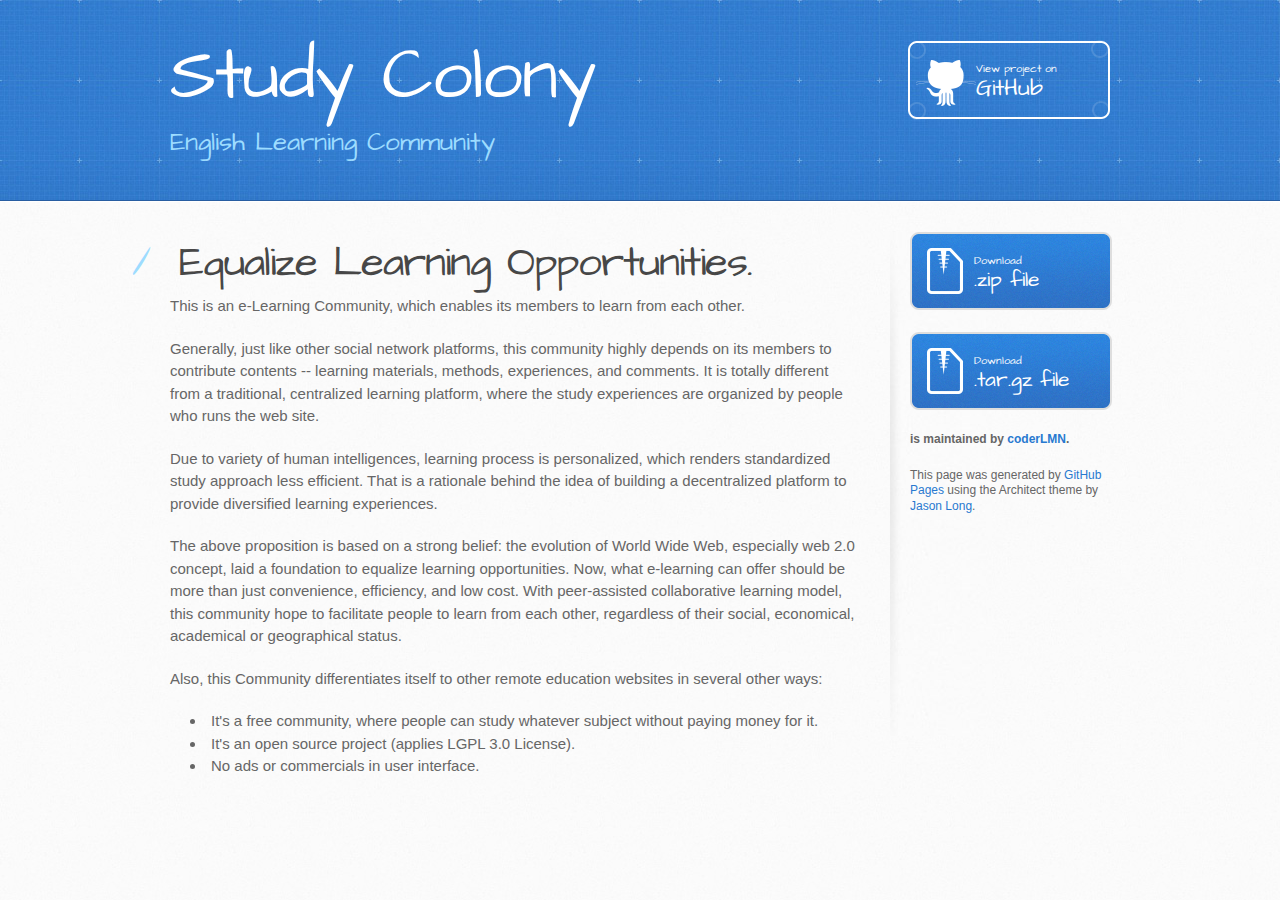
<file: index.html>
<!DOCTYPE html>
<html>
  <head>
    <meta charset='utf-8'>
    <meta http-equiv="X-UA-Compatible" content="chrome=1">
    <meta name="viewport" content="width=device-width, initial-scale=1, maximum-scale=1">
    <link href='https://fonts.googleapis.com/css?family=Architects+Daughter' rel='stylesheet' type='text/css'>
    <link rel="stylesheet" type="text/css" href="stylesheets/stylesheet.css" media="screen" />
    <link rel="stylesheet" type="text/css" href="stylesheets/pygment_trac.css" media="screen" />
    <link rel="stylesheet" type="text/css" href="stylesheets/print.css" media="print" />
    <meta property="qc:admins" content="256006426552456671405261775477" />
    <!--[if lt IE 9]>
    <script src="//html5shiv.googlecode.com/svn/trunk/html5.js"></script>
    <![endif]-->

    <title>Study Colony by coderLMN</title>
  </head>

  <body>
    <header>
      <div class="inner">
        <h1>Study Colony</h1>
        <h2>English Learning Community</h2>
        <a href="https://github.com/coderLMN/ELO" class="button"><small>View project on</small>GitHub</a>
      </div>
    </header>

    <div id="content-wrapper">
      <div class="inner clearfix">
        <section id="main-content">
          <h1>
<a name="equalize-learning-opportunities" class="anchor" href="#equalize-learning-opportunities"><span class="octicon octicon-link"></span></a>Equalize Learning Opportunities.</h1>

<p>This is an e-Learning Community, which enables its members to learn from each other.</p>

<p>Generally, just like other social network platforms, this community highly depends on its members to contribute contents -- learning materials, methods, experiences, and comments. It is totally different from a traditional, centralized learning platform, where the study experiences are organized by people who runs the web site.</p>

<p>Due to variety of human intelligences, learning process is personalized, which renders standardized study approach less efficient. That is a rationale behind the idea of building a decentralized platform to provide diversified learning experiences.</p>

<p>The above proposition is based on a strong belief: the evolution of World Wide Web, especially web 2.0 concept, laid a foundation to equalize learning opportunities. Now, what e-learning can offer should be more than just convenience, efficiency, and low cost. With peer-assisted collaborative learning model, this community hope to facilitate people to learn from each other, regardless of their social, economical, academical or geographical status.</p>

<p>Also, this Community differentiates itself to other remote education websites in several other ways:</p>

<ul>
<li>It's a free community, where people can study whatever subject without paying money for it.</li>
<li>It's an open source project (applies LGPL 3.0 License).</li>
<li>No ads or commercials in user interface.</li>
</ul>
        </section>

        <aside id="sidebar">
          <a href="https://github.com/coderLMN/ELO/zipball/master" class="button">
            <small>Download</small>
            .zip file
          </a>
          <a href="https://github.com/coderLMN/ELO/tarball/master" class="button">
            <small>Download</small>
            .tar.gz file
          </a>

          <p class="repo-owner"><a href="https://github.com/coderLMN/ELO"></a> is maintained by <a href="https://github.com/coderLMN">coderLMN</a>.</p>

          <p>This page was generated by <a href="https://pages.github.com">GitHub Pages</a> using the Architect theme by <a href="https://twitter.com/jasonlong">Jason Long</a>.</p>
        </aside>
      </div>
    </div>

  
  </body>
</html>
</file>
<file: stylesheets/pygment_trac.css>
.highlight  { background: #ffffff; }
.highlight .c { color: #999988; font-style: italic } /* Comment */
.highlight .err { color: #a61717; background-color: #e3d2d2 } /* Error */
.highlight .k { font-weight: bold } /* Keyword */
.highlight .o { font-weight: bold } /* Operator */
.highlight .cm { color: #999988; font-style: italic } /* Comment.Multiline */
.highlight .cp { color: #999999; font-weight: bold } /* Comment.Preproc */
.highlight .c1 { color: #999988; font-style: italic } /* Comment.Single */
.highlight .cs { color: #999999; font-weight: bold; font-style: italic } /* Comment.Special */
.highlight .gd { color: #000000; background-color: #ffdddd } /* Generic.Deleted */
.highlight .gd .x { color: #000000; background-color: #ffaaaa } /* Generic.Deleted.Specific */
.highlight .ge { font-style: italic } /* Generic.Emph */
.highlight .gr { color: #aa0000 } /* Generic.Error */
.highlight .gh { color: #999999 } /* Generic.Heading */
.highlight .gi { color: #000000; background-color: #ddffdd } /* Generic.Inserted */
.highlight .gi .x { color: #000000; background-color: #aaffaa } /* Generic.Inserted.Specific */
.highlight .go { color: #888888 } /* Generic.Output */
.highlight .gp { color: #555555 } /* Generic.Prompt */
.highlight .gs { font-weight: bold } /* Generic.Strong */
.highlight .gu { color: #800080; font-weight: bold; } /* Generic.Subheading */
.highlight .gt { color: #aa0000 } /* Generic.Traceback */
.highlight .kc { font-weight: bold } /* Keyword.Constant */
.highlight .kd { font-weight: bold } /* Keyword.Declaration */
.highlight .kn { font-weight: bold } /* Keyword.Namespace */
.highlight .kp { font-weight: bold } /* Keyword.Pseudo */
.highlight .kr { font-weight: bold } /* Keyword.Reserved */
.highlight .kt { color: #445588; font-weight: bold } /* Keyword.Type */
.highlight .m { color: #009999 } /* Literal.Number */
.highlight .s { color: #d14 } /* Literal.String */
.highlight .na { color: #008080 } /* Name.Attribute */
.highlight .nb { color: #0086B3 } /* Name.Builtin */
.highlight .nc { color: #445588; font-weight: bold } /* Name.Class */
.highlight .no { color: #008080 } /* Name.Constant */
.highlight .ni { color: #800080 } /* Name.Entity */
.highlight .ne { color: #990000; font-weight: bold } /* Name.Exception */
.highlight .nf { color: #990000; font-weight: bold } /* Name.Function */
.highlight .nn { color: #555555 } /* Name.Namespace */
.highlight .nt { color: #000080 } /* Name.Tag */
.highlight .nv { color: #008080 } /* Name.Variable */
.highlight .ow { font-weight: bold } /* Operator.Word */
.highlight .w { color: #bbbbbb } /* Text.Whitespace */
.highlight .mf { color: #009999 } /* Literal.Number.Float */
.highlight .mh { color: #009999 } /* Literal.Number.Hex */
.highlight .mi { color: #009999 } /* Literal.Number.Integer */
.highlight .mo { color: #009999 } /* Literal.Number.Oct */
.highlight .sb { color: #d14 } /* Literal.String.Backtick */
.highlight .sc { color: #d14 } /* Literal.String.Char */
.highlight .sd { color: #d14 } /* Literal.String.Doc */
.highlight .s2 { color: #d14 } /* Literal.String.Double */
.highlight .se { color: #d14 } /* Literal.String.Escape */
.highlight .sh { color: #d14 } /* Literal.String.Heredoc */
.highlight .si { color: #d14 } /* Literal.String.Interpol */
.highlight .sx { color: #d14 } /* Literal.String.Other */
.highlight .sr { color: #009926 } /* Literal.String.Regex */
.highlight .s1 { color: #d14 } /* Literal.String.Single */
.highlight .ss { color: #990073 } /* Literal.String.Symbol */
.highlight .bp { color: #999999 } /* Name.Builtin.Pseudo */
.highlight .vc { color: #008080 } /* Name.Variable.Class */
.highlight .vg { color: #008080 } /* Name.Variable.Global */
.highlight .vi { color: #008080 } /* Name.Variable.Instance */
.highlight .il { color: #009999 } /* Literal.Number.Integer.Long */

.type-csharp .highlight .k { color: #0000FF }
.type-csharp .highlight .kt { color: #0000FF }
.type-csharp .highlight .nf { color: #000000; font-weight: normal }
.type-csharp .highlight .nc { color: #2B91AF }
.type-csharp .highlight .nn { color: #000000 }
.type-csharp .highlight .s { color: #A31515 }
.type-csharp .highlight .sc { color: #A31515 }
</file>
<file: stylesheets/print.css>
html, body, div, span, applet, object, iframe,
h1, h2, h3, h4, h5, h6, p, blockquote, pre,
a, abbr, acronym, address, big, cite, code,
del, dfn, em, img, ins, kbd, q, s, samp,
small, strike, strong, sub, sup, tt, var,
b, u, i, center,
dl, dt, dd, ol, ul, li,
fieldset, form, label, legend,
table, caption, tbody, tfoot, thead, tr, th, td,
article, aside, canvas, details, embed, 
figure, figcaption, footer, header, hgroup, 
menu, nav, output, ruby, section, summary,
time, mark, audio, video {
  margin: 0;
  padding: 0;
  border: 0;
  font-size: 100%;
  font: inherit;
  vertical-align: baseline;
}
/* HTML5 display-role reset for older browsers */
article, aside, details, figcaption, figure, 
footer, header, hgroup, menu, nav, section {
  display: block;
}
body {
  line-height: 1;
}
ol, ul {
  list-style: none;
}
blockquote, q {
  quotes: none;
}
blockquote:before, blockquote:after,
q:before, q:after {
  content: '';
  content: none;
}
table {
  border-collapse: collapse;
  border-spacing: 0;
}
body {
  font-size: 13px;
  line-height: 1.5; 
  font-family: 'Helvetica Neue', Helvetica, Arial, serif;
  color: #000;
}

a {
  color: #d5000d;
  font-weight: bold;
}

header {
  padding-top: 35px;
  padding-bottom: 10px;
}

header h1 {
  font-weight: bold;
  letter-spacing: -1px;
  font-size: 48px;
  color: #303030;
  line-height: 1.2;
}

header h2 {
  letter-spacing: -1px;
  font-size: 24px;
  color: #aaa;
  font-weight: normal;
  line-height: 1.3;
}
#downloads {
  display: none;
}
#main_content {
  padding-top: 20px;
}

code, pre {
  font-family: Monaco, "Bitstream Vera Sans Mono", "Lucida Console", Terminal;
  color: #222;
  margin-bottom: 30px;
  font-size: 12px;
}

code {
  padding: 0 3px;
}

pre {
  border: solid 1px #ddd;
  padding: 20px;
  overflow: auto;
}
pre code {
  padding: 0;
}

ul, ol, dl {
  margin-bottom: 20px;
}


/* COMMON STYLES */

table {
  width: 100%;
  border: 1px solid #ebebeb;
}

th {
  font-weight: 500;
}

td {
  border: 1px solid #ebebeb;
  text-align: center; 
  font-weight: 300;
}

form {
  background: #f2f2f2;
  padding: 20px;
  
}


/* GENERAL ELEMENT TYPE STYLES */

h1 {
  font-size: 2.8em;
} 

h2 {
  font-size: 22px;
  font-weight: bold;
  color: #303030;
  margin-bottom: 8px;
} 

h3 {
  color: #d5000d;
  font-size: 18px;
  font-weight: bold;
  margin-bottom: 8px;
} 
 
h4 {
  font-size: 16px;
  color: #303030;
  font-weight: bold;
} 

h5 {
  font-size: 1em;
  color: #303030;
} 

h6 {
  font-size: .8em;
  color: #303030;
} 

p {
  font-weight: 300;
  margin-bottom: 20px;
}
 
a {
  text-decoration: none;
}

p a {
  font-weight: 400;
}

blockquote {
  font-size: 1.6em;
  border-left: 10px solid #e9e9e9;
  margin-bottom: 20px;
  padding: 0 0 0 30px;
}

ul li {
  list-style: disc inside;
  padding-left: 20px;
}

ol li {
  list-style: decimal inside;
  padding-left: 3px;
}

dl dd {
  font-style: italic;
  font-weight: 100;
}

footer {
  margin-top: 40px;
  padding-top: 20px;
  padding-bottom: 30px;
  font-size: 13px;
  color: #aaa;
}

footer a {
  color: #666;
}

/* MISC */
.clearfix:after {
  clear: both;
  content: '.';
  display: block;
  visibility: hidden;
  height: 0;
}

.clearfix {display: inline-block;}
* html .clearfix {height: 1%;}
.clearfix {display: block;}
</file>
<file: stylesheets/stylesheet.css>
/* http://meyerweb.com/eric/tools/css/reset/ 
   v2.0 | 20110126
   License: none (public domain)
*/
html, body, div, span, applet, object, iframe,
h1, h2, h3, h4, h5, h6, p, blockquote, pre,
a, abbr, acronym, address, big, cite, code,
del, dfn, em, img, ins, kbd, q, s, samp,
small, strike, strong, sub, sup, tt, var,
b, u, i, center,
dl, dt, dd, ol, ul, li,
fieldset, form, label, legend,
table, caption, tbody, tfoot, thead, tr, th, td,
article, aside, canvas, details, embed, 
figure, figcaption, footer, header, hgroup, 
menu, nav, output, ruby, section, summary,
time, mark, audio, video {
	margin: 0;
	padding: 0;
	border: 0;
	font-size: 100%;
	font: inherit;
	vertical-align: baseline;
}
/* HTML5 display-role reset for older browsers */
article, aside, details, figcaption, figure, 
footer, header, hgroup, menu, nav, section {
	display: block;
}
body {
	line-height: 1;
}
ol, ul {
	list-style: none;
}
blockquote, q {
	quotes: none;
}
blockquote:before, blockquote:after,
q:before, q:after {
	content: '';
	content: none;
}
table {
	border-collapse: collapse;
	border-spacing: 0;
}

/* LAYOUT STYLES */
body {
  font-size: 15px;
  line-height: 1.5; 
  background: #fafafa url(../images/body-bg.jpg) 0 0 repeat;
  font-family: 'Helvetica Neue', Helvetica, Arial, serif;
  font-weight: 400;
  color: #666;
}

a {
  color: #2879d0;
}
a:hover {
  color: #2268b2;
}

header {
  padding-top: 40px;
  padding-bottom: 40px;
  font-family: 'Architects Daughter', 'Helvetica Neue', Helvetica, Arial, serif; 
  background: #2e7bcf url(../images/header-bg.jpg) 0 0 repeat-x;
  border-bottom: solid 1px #275da1;
}

header h1 {
  letter-spacing: -1px;
  font-size: 72px;
  color: #fff;
  line-height: 1;
  margin-bottom: 0.2em;
  width: 540px;
}

header h2 {
  font-size: 26px;
  color: #9ddcff;
  font-weight: normal;
  line-height: 1.3;
  width: 540px;
  letter-spacing: 0;
}

.inner {
  position: relative;
  width: 940px;
  margin: 0 auto;
}

#content-wrapper {
  border-top: solid 1px #fff;
  padding-top: 30px;
}

#main-content {
  width: 690px;
  float: left;
}

#main-content img {
  max-width: 100%;
}

aside#sidebar {
  width: 200px;
  padding-left: 20px;
  min-height: 504px;
  float: right;
  background: transparent url(../images/sidebar-bg.jpg) 0 0 no-repeat;
  font-size: 12px;
  line-height: 1.3;
}

aside#sidebar p.repo-owner,
aside#sidebar p.repo-owner a {
  font-weight: bold;
}

#downloads {
  margin-bottom: 40px;
}

a.button {
  width: 134px;
  height: 58px;
  line-height: 1.2;
  font-size: 23px;
  color: #fff;
  padding-left: 68px;
  padding-top: 22px;
  font-family: 'Architects Daughter', 'Helvetica Neue', Helvetica, Arial, serif; 
}
a.button small {
  display: block;
  font-size: 11px;
}
header a.button {
  position: absolute;
  right: 0;
  top: 0;
  background: transparent url(../images/github-button.png) 0 0 no-repeat;
}
aside a.button {
  width: 138px;
  padding-left: 64px;
  display: block;
  background: transparent url(../images/download-button.png) 0 0 no-repeat;
  margin-bottom: 20px;
  font-size: 21px;
}

code, pre {
  font-family: Monaco, "Bitstream Vera Sans Mono", "Lucida Console", Terminal, monospace;
  color: #222;
  margin-bottom: 30px;
  font-size: 13px;
}

code {
  background-color: #f2f8fc;
  border: solid 1px #dbe7f3;
  padding: 0 3px;
}

pre {
  padding: 20px;
  background: #fff;
  text-shadow: none;
  overflow: auto;
  border: solid 1px #f2f2f2;
}
pre code {
  color: #2879d0;
  background-color: #fff;
  border: none;
  padding: 0;
}

ul, ol, dl {
  margin-bottom: 20px;
}


/* COMMON STYLES */

hr {
  height: 1px;
  line-height: 1px;
  margin-top: 1em;
  padding-bottom: 1em;
  border: none;
  background: transparent url('../images/hr.png') 0 0 no-repeat;
}

table {
  width: 100%;
  border: 1px solid #ebebeb;
}

th {
  font-weight: 500;
}

td {
  border: 1px solid #ebebeb;
  text-align: center; 
  font-weight: 300;
}

form {
  background: #f2f2f2;
  padding: 20px;
  
}


/* GENERAL ELEMENT TYPE STYLES */

#main-content h1 {
  font-family: 'Architects Daughter', 'Helvetica Neue', Helvetica, Arial, serif; 
  font-size: 2.8em;
  letter-spacing: -1px;
  color: #474747;
} 

#main-content h1:before {
  content: "/";
  color: #9ddcff;
  padding-right: 0.3em;
  margin-left: -0.9em;
}

#main-content h2 {
  font-family: 'Architects Daughter', 'Helvetica Neue', Helvetica, Arial, serif; 
  font-size: 22px;
  font-weight: bold;
  margin-bottom: 8px;
  color: #474747;
} 
#main-content h2:before {
  content: "//";
  color: #9ddcff;
  padding-right: 0.3em;
  margin-left: -1.5em;
}

#main-content h3 {
  font-family: 'Architects Daughter', 'Helvetica Neue', Helvetica, Arial, serif; 
  font-size: 18px;
  font-weight: bold;
  margin-top: 24px;
  margin-bottom: 8px;
  color: #474747;
} 
 
#main-content h3:before {
  content: "///";
  color: #9ddcff;
  padding-right: 0.3em;
  margin-left: -2em;
}

#main-content h4 {
  font-family: 'Architects Daughter', 'Helvetica Neue', Helvetica, Arial, serif; 
  font-size: 15px;
  font-weight: bold;
  color: #474747;
} 

h4:before {
  content: "////";
  color: #9ddcff;
  padding-right: 0.3em;
  margin-left: -2.8em;
}

#main-content h5 {
  font-family: 'Architects Daughter', 'Helvetica Neue', Helvetica, Arial, serif; 
  font-size: 14px;
  color: #474747;
} 
h5:before {
  content: "/////";
  color: #9ddcff;
  padding-right: 0.3em;
  margin-left: -3.2em;
}

#main-content h6 {
  font-family: 'Architects Daughter', 'Helvetica Neue', Helvetica, Arial, serif; 
  font-size: .8em;
  color: #474747;
} 
h6:before {
  content: "//////";
  color: #9ddcff;
  padding-right: 0.3em;
  margin-left: -3.7em;
}

p {
  margin-bottom: 20px;
}
 
a {
  text-decoration: none;
}

p a {
  font-weight: 400;
}

blockquote {
  font-size: 1.6em;
  border-left: 10px solid #e9e9e9;
  margin-bottom: 20px;
  padding: 0 0 0 30px;
}

ul {
  list-style: disc inside;
  padding-left: 20px;
}

ol {
  list-style: decimal inside;
  padding-left: 3px;
}

dl dd {
  font-style: italic;
  font-weight: 100;
}

footer {
  background: transparent url('../images/hr.png') 0 0 no-repeat;
  margin-top: 40px;
  padding-top: 20px;
  padding-bottom: 30px;
  font-size: 13px;
  color: #aaa;
}

footer a {
  color: #666;
}
footer a:hover {
  color: #444;
}

/* MISC */
.clearfix:after {
  clear: both;
  content: '.';
  display: block;
  visibility: hidden;
  height: 0;
}

.clearfix {display: inline-block;}
* html .clearfix {height: 1%;}
.clearfix {display: block;}

/* #Media Queries
================================================== */

/* Smaller than standard 960 (devices and browsers) */
@media only screen and (max-width: 959px) {}

/* Tablet Portrait size to standard 960 (devices and browsers) */
@media only screen and (min-width: 768px) and (max-width: 959px) {
  .inner {
    width: 740px;
  }
  header h1, header h2 {
    width: 340px;
  }
  header h1 {
    font-size: 60px;
  }
  header h2 {
    font-size: 30px;
  }
  #main-content {
    width: 490px;
  }
  #main-content h1:before,
  #main-content h2:before,
  #main-content h3:before,
  #main-content h4:before,
  #main-content h5:before,
  #main-content h6:before {
    content: none;
    padding-right: 0;
    margin-left: 0;
  }
}

/* All Mobile Sizes (devices and browser) */
@media only screen and (max-width: 767px) {
  .inner {
    width: 93%;
  }
  header {
    padding: 20px 0;
  }
  header .inner {
    position: relative;
  }
  header h1, header h2 {
    width: 100%;
  }
  header h1 {
    font-size: 48px;
  }
  header h2 {
    font-size: 24px;
  }
  header a.button {
    background-image: none;
    width: auto;
    height: auto;
    display: inline-block;
    margin-top: 15px;
    padding: 5px 10px;
    position: relative;
    text-align: center;
    font-size: 13px;
    line-height: 1;
    background-color: #9ddcff;
    color: #2879d0;
    -moz-border-radius: 5px;
    -webkit-border-radius: 5px;                     
    border-radius: 5px;    
  }
  header a.button small {
    font-size: 13px;
    display: inline;
  }
  #main-content,
  aside#sidebar {
    float: none;
    width: 100% ! important;
  }
  aside#sidebar {
    background-image: none;
    margin-top: 20px;
    border-top: solid 1px #ddd;
    padding: 20px 0;
    min-height: 0;
  }
  aside#sidebar a.button {
    display: none;
  }
  #main-content h1:before,
  #main-content h2:before,
  #main-content h3:before,
  #main-content h4:before,
  #main-content h5:before,
  #main-content h6:before {
    content: none;
    padding-right: 0;
    margin-left: 0;
  }
}

/* Mobile Landscape Size to Tablet Portrait (devices and browsers) */
@media only screen and (min-width: 480px) and (max-width: 767px) {}

/* Mobile Portrait Size to Mobile Landscape Size (devices and browsers) */
@media only screen and (max-width: 479px) {}
</file>
